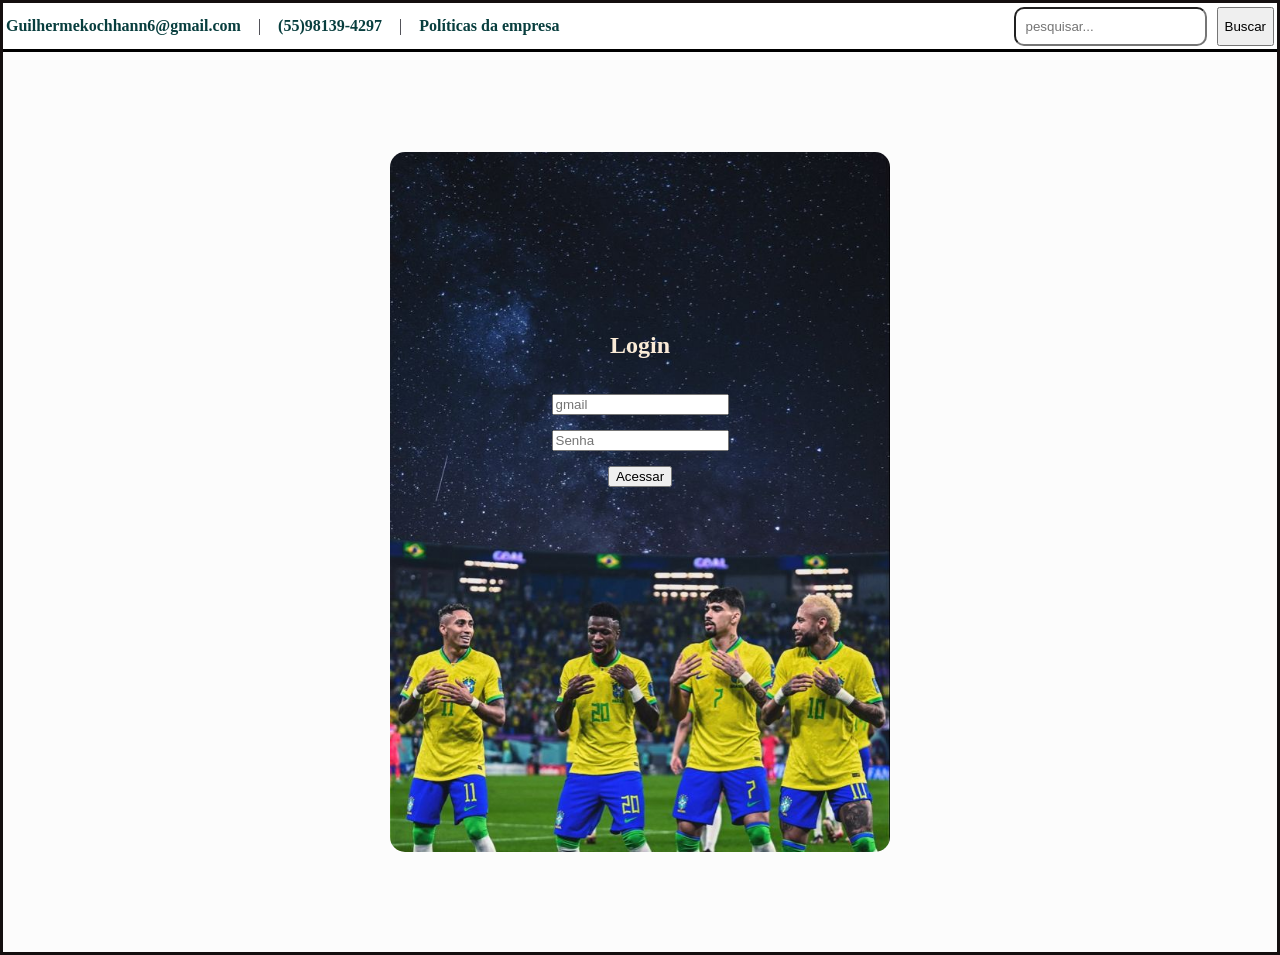
<file: index.html>
<!DOCTYPE html>
<html lang="pt-BR">
<head>
    <link rel="stylesheet" href="style.css">
    <meta charset="UTF-8">
    <meta name="viewport" content="width=device-width, initial-scale=1.0">
    <title>...Site do Guilherme...</title>
</head>
<body>
    <header class="cabecalho"> 
        <div class="topo-esquerda"> 
            <a href="mailto:Guilhermekochhann6@gmail.com">Guilhermekochhann6@gmail.com</a>
            <span>|</span>
            <a href="tel:(55)981394297">(55)98139-4297</a>
            <span>|</span>
            <a href="#">Políticas da empresa</a>
        </div>

        <div class="topo-direita">
            <input type="text" placeholder="pesquisar...">
            <button>Buscar</button>
        </div>
    </header>
    <div class="separador"></div>

    <section class="fundo-pagina">
        <div class="caixa-de-login">
            <div class="form-login">
                <h2 class="hh2">Login</h2>
                <input type="text" placeholder="gmail">
                <input type="password" placeholder="Senha">
                <button class="botao-acesso"> Acessar </button>
            </div>
        </div>
    </section>
    
</body>
</html>
</file>
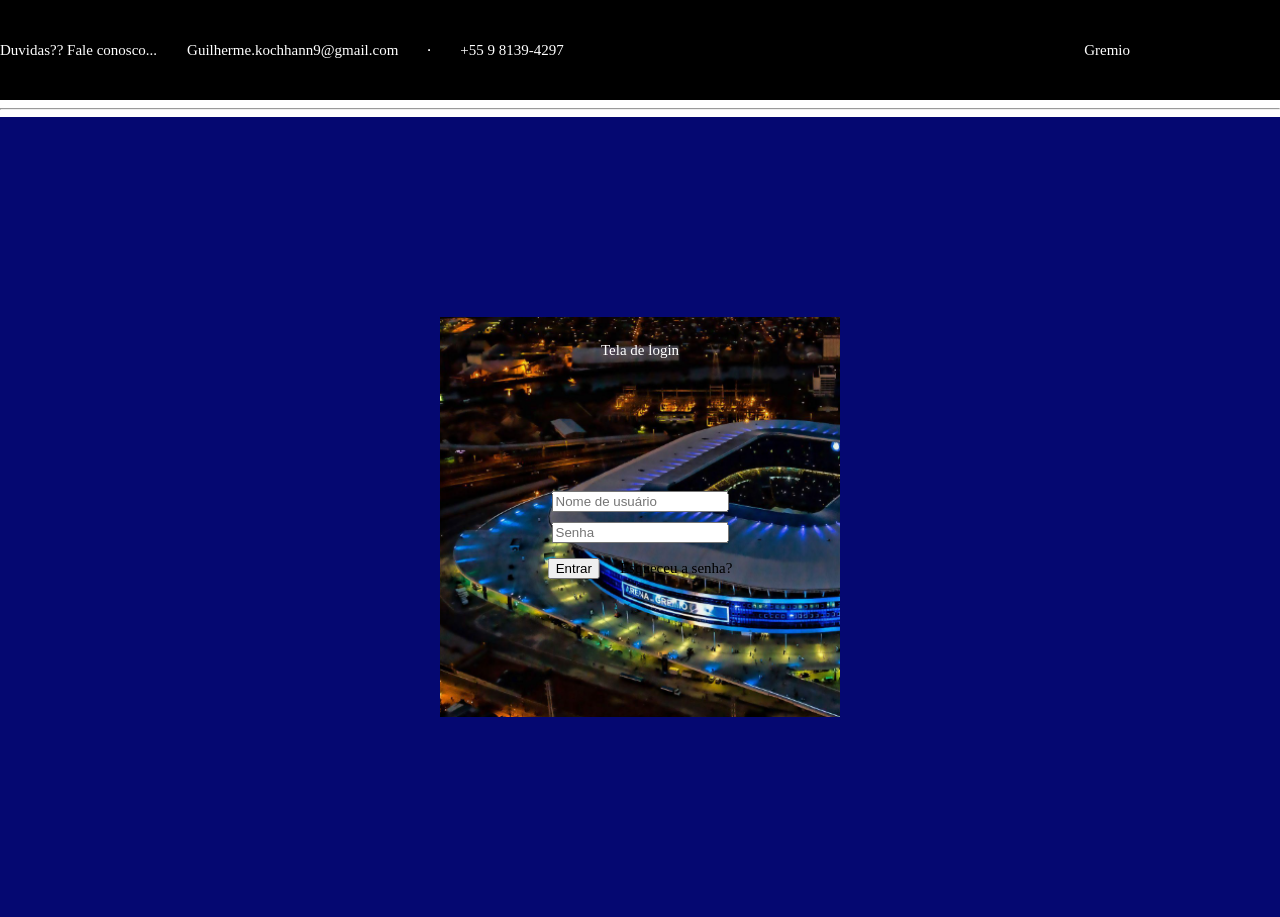
<file: estudo02/index.html>
<!doctype html>
<html lang="pt-br">
    <head>
        <meta charset="UTF-8">
        <meta name="viewport" content="width= device-width initial-scale=1.0">
        <title>Meu site</title>
        <link rel="stylesheet" href="style.css">
    </head>
    <body>
        <header class="header01">
            <div class="esquerda">
                <p>Duvidas?? Fale conosco...</p>
                <a href="mailto:Guilherme.kochhann9@gmail.com">Guilherme.kochhann9@gmail.com</a>
                <hr>
                <a href="tel:55981394297">+55 9 8139-4297</a>
            </div>
            <div class="direita">
                <p>Gremio</p>
                <ul class="lista01">
                    <li><a href="#">Home</a></li>
                    <li><a href="#">Jogadores</a></li>
                    <li><a href="#">Títulos</a></li>
                    <li><a href="#">Contato</a></li>
                </ul>
            </div>

        </header>
        <hr>
        <main>
            <div class="tela_de_login">
                <p>Tela de login</p>
                <div class="colocar-dados">
                    <input type="text" placeholder="Nome de usuário">
                    <input type="password" placeholder="Senha">
                </div>
                <div class="ajuda01">
                    <button>Entrar</button>
                    <p> Esqueceu a senha?</p>
                </div>
            </div>
        </main>
    </body>
</html>
</file>
<file: style.css>
body{
    background-color:rgb(255, 255, 255);
    border: 3px solid rgb(20, 15, 15);
    margin: 0;
    min-height: 100vh;
    box-sizing: border-box;
}
.cabecalho{
    background-color:rgb(255, 255, 255);
    color:rgba(0, 0, 11, 0.849);
    padding: 3px;
    display:flex;
    justify-content:space-between;
    align-items:center;
    flex-wrap: wrap;
}
.topo-esquerda{
    display:flex;
    align-items:center;
    gap:17px;
    flex-wrap: wrap;
}
.topo-esquerda a{
    color:rgb(8, 62, 62);
    text-decoration:none;
    font-weight:bold;
}
.topo-esquerda a:hover{
    color:blueviolet;
}
.topo-direita{
    display:flex;
    gap: 10px;
    margin-top: 1px;
}
.topo-direita input{
    padding: 10px;
    border-radius: 10px;
    outline: none;
}
.topo-direita input:hover{
    background-color:rgb(0, 0, 0);
    color:rgb(255, 255, 255);
}
.topo-direita button:hover{
    background-color:rgb(0, 0, 0);
    color:rgb(255, 255, 255);
}
.separador{
    height: 3px;
    background-color:black;
}
.fundo-pagina{
    background-color: rgb(252, 252, 252);
    background-size: cover;
    background-position: center;
    background-repeat: no-repeat;
    min-height: 100vh;    
    justify-content: center;
    display:flex;
}
.caixa-de-login{
    margin-top: 100px ;
    width: 500px;
    height: 700px;
    background-image:url("brasil01.jpg") ;
    background-position: center;
    background-size: cover;
    background-repeat: no-repeat;
    border-radius: 15px;
    overflow: hidden;
    
}
.form-login{
    flex-direction: column;
    align-items: center;
    gap: 15px;
    padding: 40px;
    padding-top: 160px;
    display: flex;
}
.hh2{
    color:antiquewhite;
}
.form-login button:hover{
    color:rgb(255, 255, 255);
    background-color: rgb(0, 0, 0);
}
</file>
<file: estudo02/style.css>
body{
    font-size: 15px;
    margin: 0;
    padding: 0;
}
.header01{
    background-color: rgb(0, 0, 0);
    width: 100%;
    height: 100px;
    display: flex;
    justify-content: space-between;
    align-items: center;
}
.esquerda{
    display: flex;
    align-items: center;
    gap: 30px;
    color: white;
}
.esquerda a{
    color: white;
    text-decoration: none;
}
.direita {
    display: flex;
    align-items: center;
    gap: 30px;
    color: white;
    padding-right: 150px;
}
.lista01{
    display: none;
}

main{
    background-color: rgb(5, 8, 113);
   display:flex;
   justify-content: center;
   align-items: center;
   height: calc(100vh - 100px);
}
.tela_de_login{
    background-image: URL(gremio.png);
    background-size: cover;
    width: 400px;
    height: 400px;
    position: relative;
}
.tela_de_login > p {
    position: absolute;
    top: 10px;
    left: 50%;
    transform: translateX(-50%);
    color: white;
}
.colocar-dados{
    position: absolute;
    top: 50%;
    left: 50%;
    transform: translate(-50%, -50%);
    display: flex;
    align-items: center;
    gap: 10px;
    flex-direction: column;
}
.ajuda01{
    position: absolute;
    top: 57%;
    left: 50%;
    transform: translateX(-50%);
    gap: 20px;
    display: flex;
    align-items: center;
    white-space: nowrap;
}
</file>
